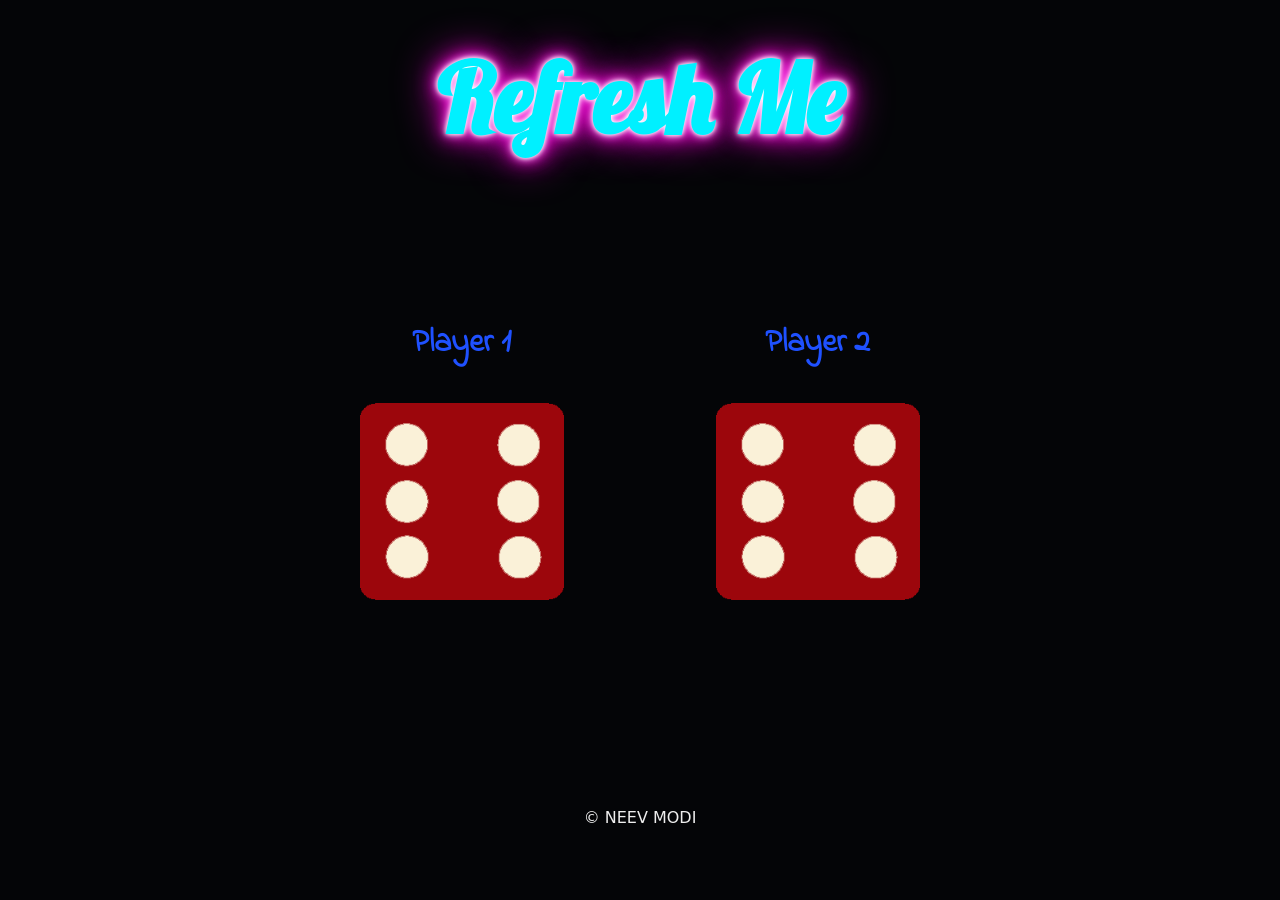
<file: index.html>
<!DOCTYPE html>
<html lang="en" dir="ltr">
  <head>
    <meta charset="utf-8" />
    <title>Dice Game</title>
    <link rel="stylesheet" href="styles.css" />
    <link
      href="https://fonts.googleapis.com/css?family=Indie+Flower|Lobster"
      rel="stylesheet"
    />
  </head>
  <body>
    <main>
    <div class="container">
      <p id="h1">Refresh Me</p>

      <div class="diceContainer">
        <div class="dice">
          <p>Player 1</p>
          <img class="img1" src="./images/dice6.png" />
        </div>

        <div class="dice">
          <p>Player 2</p>
          <img class="img2" src="./images/dice6.png" />
        </div>
      </div>
    </div>
    <div>
    <footer>&copy NEEV MODI</footer>
    </div>
    </main>

    <script src="script.js"></script>
  </body>
</html>
</file>
<file: styles.css>
#main {
  display: flex;
  flex-direction: column;
  gap: 100px;
}

.container {
  height: 80vh;
  display: flex;
  flex-direction: column;
  width: 70%;
  margin: auto;
  text-align: center;
  margin-bottom: 80px;
}

.diceContainer {
  height: 100%;
  display: flex;
  align-items: center;
  justify-content: center;
  gap: 100px;
  width: 100%;
  flex-wrap: wrap;
  margin-bottom: 20px;
}

.dice {
  text-align: center;
  display: inline-block;
}

body {
  background-color: #040507;
}

p {
  font-size: 2rem;
  color: #1F51FF;
  font-weight: 600;
  font-family: 'Indie Flower', cursive;
}

#h1 {
  margin: 30px;
  font-family: 'Lobster', cursive;
  color: #00F0FF;
  text-shadow:
    0 0 4px #fff,
    0 0 8px #fff,
    0 0 15px #ff00de,
    0 0 25px #ff00de,
    0 0 45px #ff00de;
  font-size: 6rem;
}

img {
  width: 80%;
  height: 80%;
}

footer {
  color: #EEEEEE;
  text-align: center;
  font-family: system-ui, -apple-system, BlinkMacSystemFont, 'Segoe UI', Roboto, Oxygen, Ubuntu, Cantarell, 'Open Sans', 'Helvetica Neue', sans-serif;
}

@media (max-width:1110px) and (min-width:850px) {
  .diceContainer {
    gap: 20px;
  }

  #h1 {
    font-size: 3.5 rem;
  }
}

@media (max-width:850px) {
  .diceContainer {
    gap: 20px;
  }

  #h1 {
    font-size: 6 rem;
  }
}
</file>
